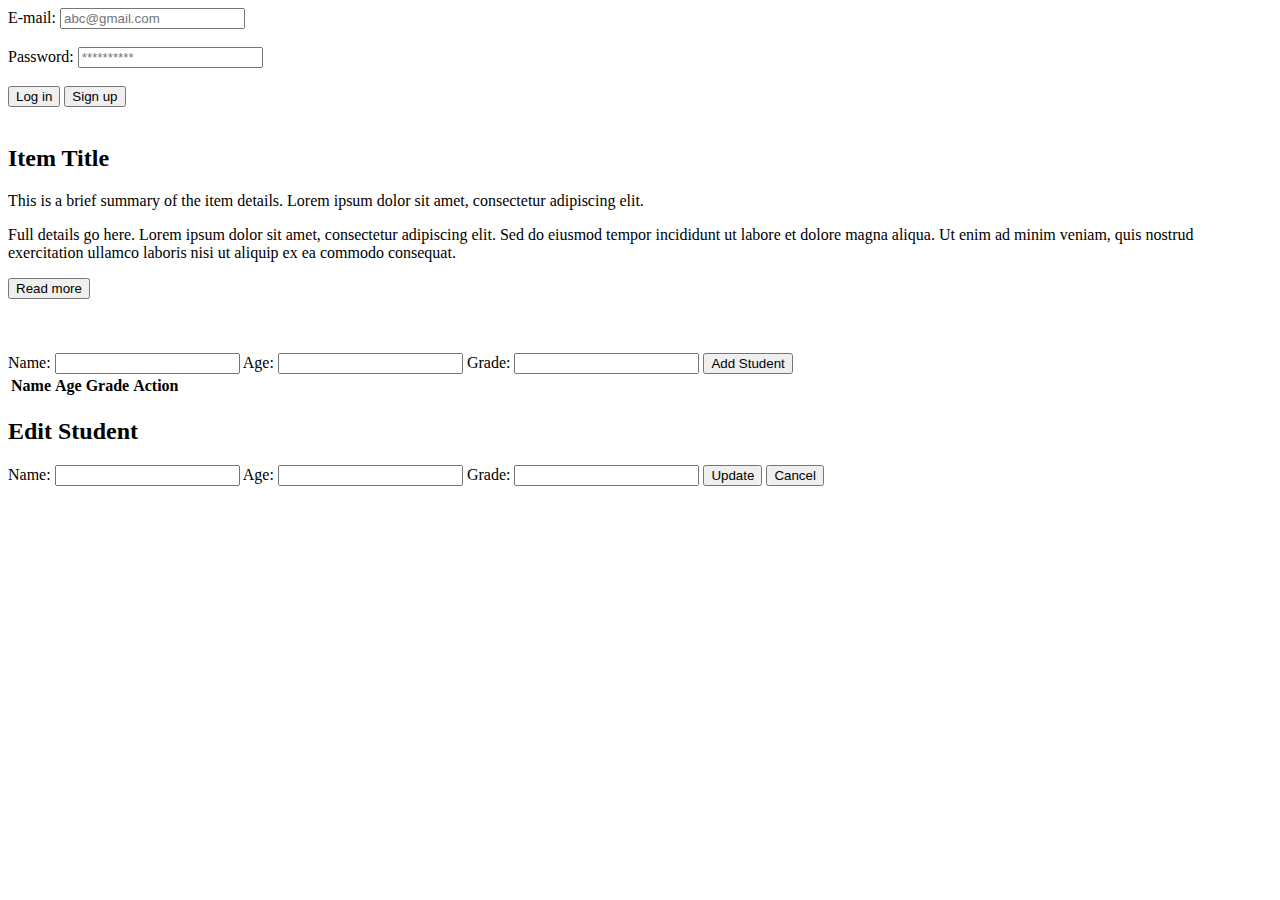
<file: index.html>
<!DOCTYPE html>
<html lang="en">
<head>
    <meta charset="UTF-8">
    <meta name="viewport" content="width=device-width, initial-scale=1.0">
    <title>Login Page</title>
</head>
<body>

                    <!-- Q.1 -->
<form>
    <div>
        E-mail: <input type="text" placeholder="abc@gmail.com" id="E-mail" required><br><br>
        Password: <input type="password" id="Password" placeholder="**********" required>
        <br><br>
        <button onclick="return display()">Log in</button> <!-- Add "return" -->
        <button onclick="redirectToSignup()">Sign up</button><br><br>
    </div>
</form>
<div id="displayData"></div>


                        <!-- Q.2 -->
<div class="item-details">
    <h2>Item Title</h2>
    <div class="details-summary">
        This is a brief summary of the item details. Lorem ipsum dolor sit amet, consectetur adipiscing elit.
    </div>
    <div class="full-details">
        <p>Full details go here. Lorem ipsum dolor sit amet, consectetur adipiscing elit. Sed do eiusmod tempor incididunt ut labore et dolore magna aliqua. Ut enim ad minim veniam, quis nostrud exercitation ullamco laboris nisi ut aliquip ex ea commodo consequat.</p>
    </div>
    <button onclick="toggleDetails()">Read more</button><br><br><br><br>
</div>

                    <!-- Q.3 -->
<form id="studentForm">
    <label for="name">Name:</label>
    <input type="text" id="name" name="name" required>

    <label for="age">Age:</label>
    <input type="number" id="age" name="age" required>

    <label for="grade">Grade:</label>
    <input type="text" id="grade" name="grade" required>

    <button type="button" onclick="addStudent()">Add Student</button>
</form>

<table id="studentTable">
    <thead>
        <tr>
            <th>Name</th>
            <th>Age</th>
            <th>Grade</th>
            <th>Action</th>
        </tr>
    </thead>
    <tbody id="tableBody"></tbody>
</table>

<div class="hidden-form" id="editForm">
    <h2>Edit Student</h2>
    <label for="editName">Name:</label>
    <input type="text" id="editName" name="editName" required>

    <label for="editAge">Age:</label>
    <input type="number" id="editAge" name="editAge" required>

    <label for="editGrade">Grade:</label>
    <input type="text" id="editGrade" name="editGrade" required>

    <button type="button" onclick="updateStudent()">Update</button>
    <button type="button" onclick="cancelEdit()">Cancel</button>
</div>


<script src="./app.js"></script>
</body>
</html>
</file>
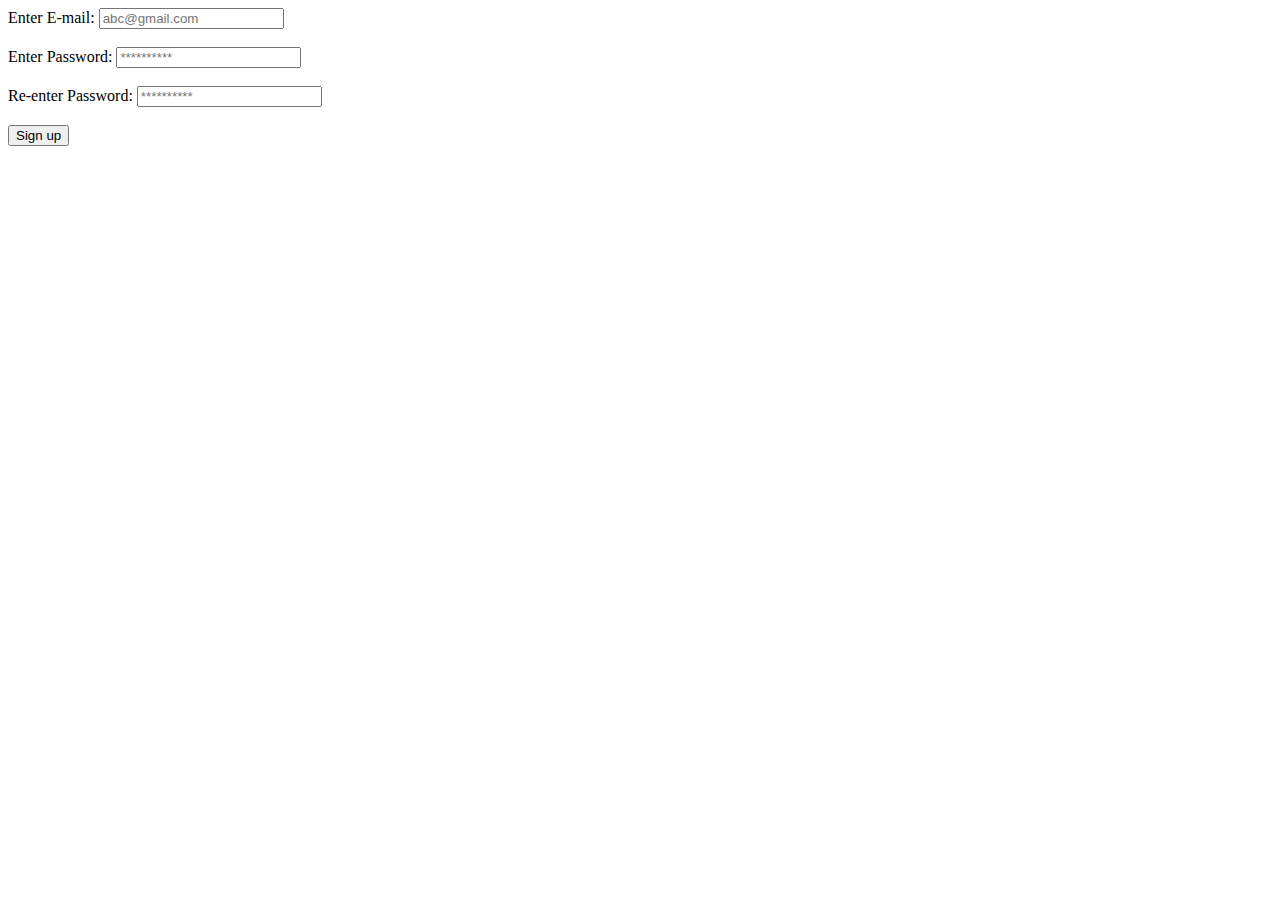
<file: signup.html>
<!DOCTYPE html>
<html lang="en">
<head>
    <meta charset="UTF-8">
    <meta name="viewport" content="width=device-width, initial-scale=1.0">
    <title>Signup Page</title>
</head>
<body>
    Enter E-mail: <input type="text" placeholder="abc@gmail.com" id="E-mail" required><br><br>
    Enter Password: <input type="password" id="Password"  placeholder="**********" required><br><br>
    Re-enter Password: <input type="password" id="ConfirmPassword" placeholder="**********" required><br><br>
    <button onclick="accountCreation()">Sign up</button><br><br><br><br><br>
<div id="displayData"></div>

<script src="./app.js"></script>
</body>
</html>
</file>
